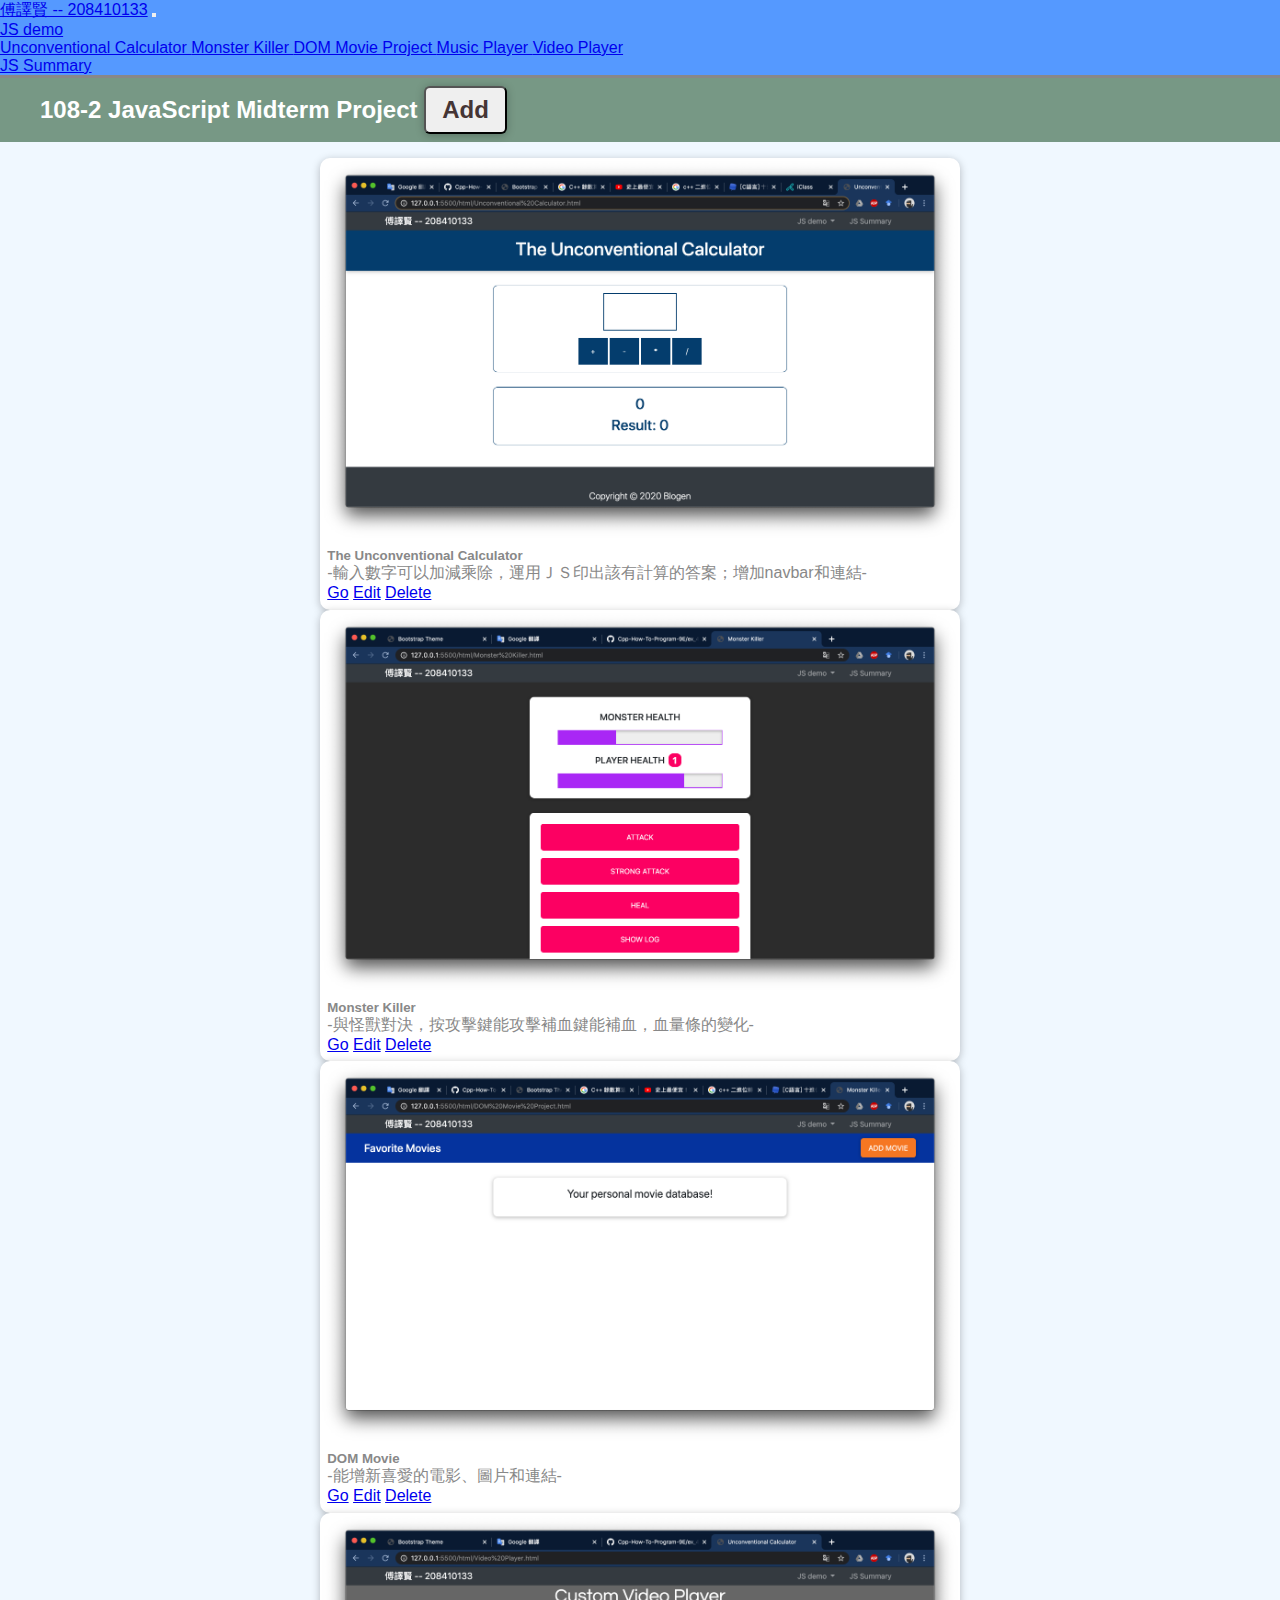
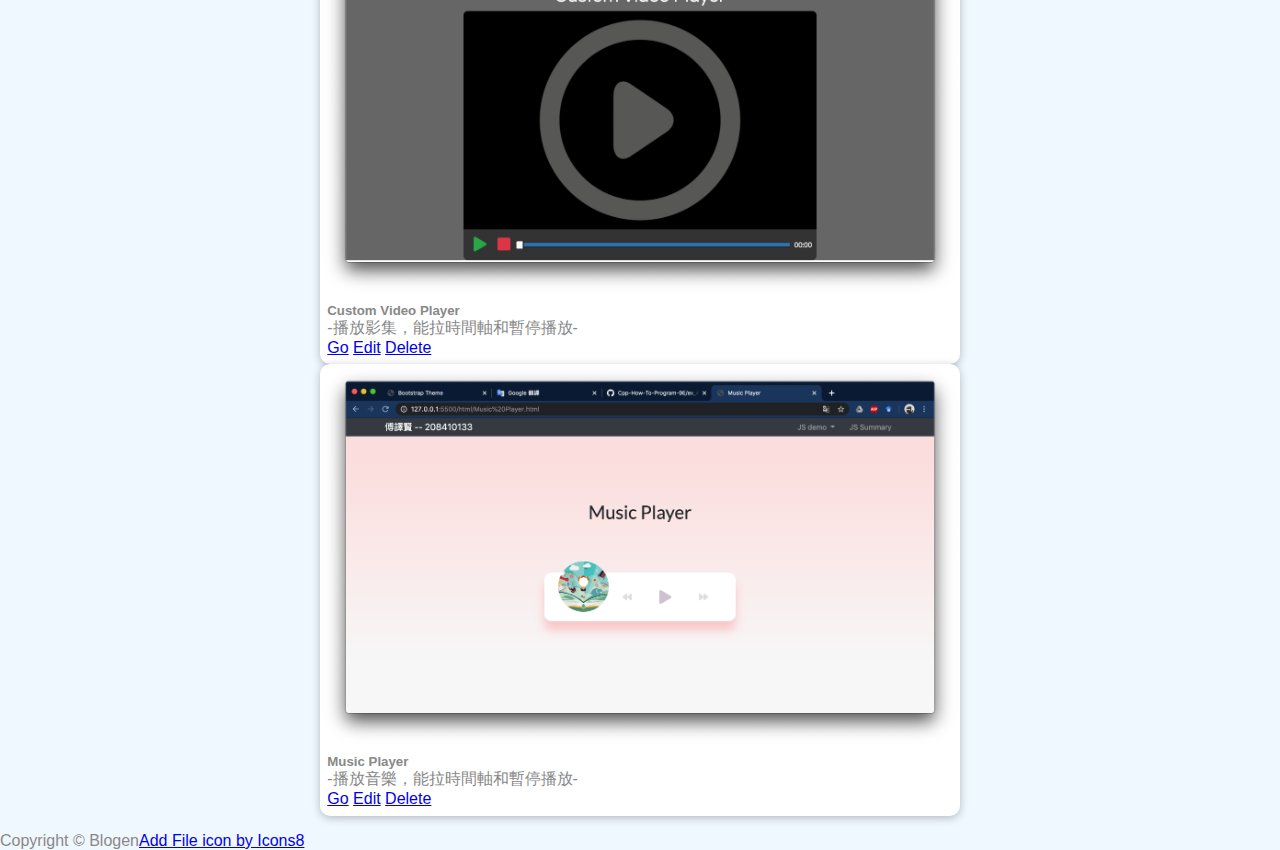
<file: project/index.html>
<!DOCTYPE html>
<html lang="en">

<head>
  <meta charset="UTF-8">
  <meta name="viewport" content="width=device-width, initial-scale=1.0">
  <meta http-equiv="X-UA-Compatible" content="ie=edge">
  <link rel="stylesheet" href="https://use.fontawesome.com/releases/v5.0.13/css/all.css" integrity="sha384-DNOHZ68U8hZfKXOrtjWvjxusGo9WQnrNx2sqG0tfsghAvtVlRW3tvkXWZh58N9jp"
    crossorigin="anonymous">
  <link rel="stylesheet" href="https://stackpath.bootstrapcdn.com/bootstrap/4.1.1/css/bootstrap.min.css" integrity="sha384-WskhaSGFgHYWDcbwN70/dfYBj47jz9qbsMId/iRN3ewGhXQFZCSftd1LZCfmhktB"
    crossorigin="anonymous">
  <link rel="stylesheet" href="../project/css/style.css">
  <link rel="stylesheet" href="../project/css/app.css">

  <title>Bootstrap Theme</title>
</head>

<body>
  <section>
    <div id="backdrop"></div>
    <div class="modal card" id="add-modal">
      <div class="modal__content">
        <label for="title">ImageUrl</label>
        <input type="text" name="title" id="title" />
        <label for="image-url">Title</label>
        <input type="text" name="image-url" id="image-url" />
        <label for="title">description</label>
        <input type="text" name="title" id="title" />
        
        <label for="rating">Your Rating</label>
        <input
          type="number"
          step="1"
          max="5"
          min="1"
          name="rating"
          id="rating"
        />
        <label for="title">demoUrl</label>
        <input type="text" name="title" id="title" />
      </div>
      <div class="modal__actions">
        <button class="btn btn--passive">Cancel</button>
        <button class="btn btn--success">Add</button>
      </div>
    </div>
    <div class="modal card" id="delete-modal">
      <h2 class="modal__title">Are you sure?</h2>
      <p class="modal__content">
        Are you sure you want to delete this item? This action can't be made
        undone!
      </p>
      <div class="modal__actions">
        <button class="btn btn--passive">No (Cancel)</button>
        <button class="btn btn--danger">Yes</button>
      </div>
    </div>
</section>
  <nav class="navbar navbar-expand-sm navbar-dark bg-dark p-0">
    <div class="container">
      <a href="../project/index.html" class="navbar-brand">傅譯賢 -- 208410133</a>
      <button class="navbar-toggler" data-toggle="collapse" data-target="#navbarCollapse">
        <span class="navbar-toggler-icon"></span>
      </button>
      <div class="collapse navbar-collapse" id="navbarCollapse">


        <ul class="navbar-nav ml-auto">
          <li class="nav-item dropdown mr-3">
            <a href="#" class="nav-link dropdown-toggle" data-toggle="dropdown">
          JS demo
            </a>
            <div class="dropdown-menu">
              <a href="../project/html/Unconventional Calculator.html" class="dropdown-item">
                 Unconventional Calculator
              </a>
              <a href="../project/html/Monster Killer.html" class="dropdown-item">
                 Monster Killer
              </a>
              <a href="../project/html/DOM Movie Project.html" class="dropdown-item">
                 DOM Movie Project
              </a>
              <a href="../project/html/Music Player.html" class="dropdown-item">
                 Music Player
              </a>
              <a href="../project/html/Video Player.html" class="dropdown-item">
                 Video Player
              </a>
            </div>
          </li>
          <li class="nav-item">
            <a href="../project/index.html" class="nav-link">
              JS Summary
            </a>
          </li>
        </ul>
      </div>
    </div>
  </nav>
  <!-- HEADER -->
  <header id="main-header" class="py-2 text-white text-center">
    <div class="container">
      <div class="row justify-content-center pb-1">
        <div class="col-md-6 " >
          <h3>
            108-2 JavaScript Midterm Project 
            <button class="btn btn-danger" id="add-btn">
              Add
            </button>
          </h3>
          </div>
      </div>
    </div>
    </header>
  

  <section>
    <div class="container">
      <div class="card-columns" id="movie-list" >       
     <div class="item" >
            <div class="card text-center mb-3">
              <a href="../project/html/Unconventional Calculator.html">
              <img class="card-img-top" src="../project/img/1.png" alt="Card image cap">
            </a>
              <div class="card-body">
                <h5 class="card-title">The Unconventional Calculator</h5>
                <p class="card-text">-輸入數字可以加減乘除，運用ＪＳ印出該有計算的答案；增加navbar和連結-</p>
                <a href="../project/html/Unconventional Calculator.html" class="btn btn-outline-info">Go</a>
                <a href="#" class="btn btn-outline-success">Edit</a>
                <a href="#" class="btn btn-outline-danger">Delete</a>
            </div>
     </div>
    </div>
     <div class="item ">
          <div class="card text-center mb-3">
            <a href="../project/html/Monster Killer.html">
            <img class="card-img-top" src="../project/img/2.png" alt="Card image cap">
          </a>
            <div class="card-body">
              <h5 class="card-title">Monster Killer</h5>
              <p class="card-text">-與怪獸對決，按攻擊鍵能攻擊補血鍵能補血，血量條的變化-</p>
              <a href="../project/html/Monster Killer.html" class="btn btn-outline-info">Go</a>
              <a href="#" class="btn btn-outline-success">Edit</a>
              <a href="#" class="btn btn-outline-danger">Delete</a>
          </div>
        </div>
      </div>
      <div class="item ">
        <div class="card text-center mb-3">
          <a href="../project/html/DOM Movie Project.html">
          <img class="card-img-top" src="../project/img/3.png" alt="Card image cap">
        </a>
          <div class="card-body">
            <h5 class="card-title">DOM Movie</h5>
            <p class="card-text">-能增新喜愛的電影、圖片和連結-</p>
            <a href="../project/html/DOM Movie Project.html" class="btn btn-outline-info">Go</a>
            <a href="#" class="btn btn-outline-success">Edit</a>
            <a href="#" class="btn btn-outline-danger">Delete</a>
        </div>
      </div>
    </div>
    <div class="item ">
      <div class="card text-center mb-3">
        <a href="../project/html/Video Player.html">
        <img class="card-img-top" src="../project/img/4.png" alt="Card image cap">
      </a>
        <div class="card-body">
          <h5 class="card-title">Custom Video Player</h5>
          <p class="card-text">-播放影集，能拉時間軸和暫停播放-</p>
          <a href="../project/html/Video Player.html" class="btn btn-outline-info">Go</a>
          <a href="#" class="btn btn-outline-success">Edit</a>
          <a href="#" class="btn btn-outline-danger">Delete</a>
      </div>
    </div>
  </div>
  <div class="item ">
    <div class="card text-center mb-3">
      <a href="../project/html/Music Player.html">
      <img class="card-img-top" src="../project/img/5.png" alt="Card image cap">
    </a>
      <div class="card-body">
        <h5 class="card-title">Music Player</h5>
        <p class="card-text">-播放音樂，能拉時間軸和暫停播放-</p>
        <a href="../project/html/Music Player.html" class="btn btn-outline-info">Go</a>
        <a href="#" class="btn btn-outline-success">Edit</a>
        <a href="#" class="btn btn-outline-danger">Delete</a>
    </div>
  </div>
</div>

      
      </div>
    </div>
  
  </section>




 

  <!-- FOOTER -->
  <footer id="main-footer" class="bg-dark text-white mt-5 p-5">
    <div class="container">
      <div class="row">
        <div class="col">
          <p class="lead text-center">
            Copyright &copy;
            <span id="year"></span>
            Blogen<a href="https://icons8.com/icon/42876/add-file">Add File icon by Icons8</a>
          </p>
        </div>
      </div>
    </div>
  </footer>



<script src="../project/js/app.js"></script>
<script src="https://code.jquery.com/jquery-3.5.0.min.js" integrity="sha256-xNzN2a4ltkB44Mc/Jz3pT4iU1cmeR0FkXs4pru/JxaQ=" crossorigin="anonymous"></script>
  <script src="https://cdnjs.cloudflare.com/ajax/libs/popper.js/1.14.3/umd/popper.min.js" integrity="sha384-ZMP7rVo3mIykV+2+9J3UJ46jBk0WLaUAdn689aCwoqbBJiSnjAK/l8WvCWPIPm49"
    crossorigin="anonymous"></script>
  <script src="https://stackpath.bootstrapcdn.com/bootstrap/4.1.1/js/bootstrap.min.js" integrity="sha384-smHYKdLADwkXOn1EmN1qk/HfnUcbVRZyYmZ4qpPea6sjB/pTJ0euyQp0Mk8ck+5T"
    crossorigin="anonymous"></script>
  <script src="https://cdn.ckeditor.com/4.9.2/standard/ckeditor.js"></script>

  <script>
    // Get the current year for the copyright
    $('#year').text(new Date().getFullYear());

    CKEDITOR.replace('editor1');
  </script>



</body>

</html>
</file>
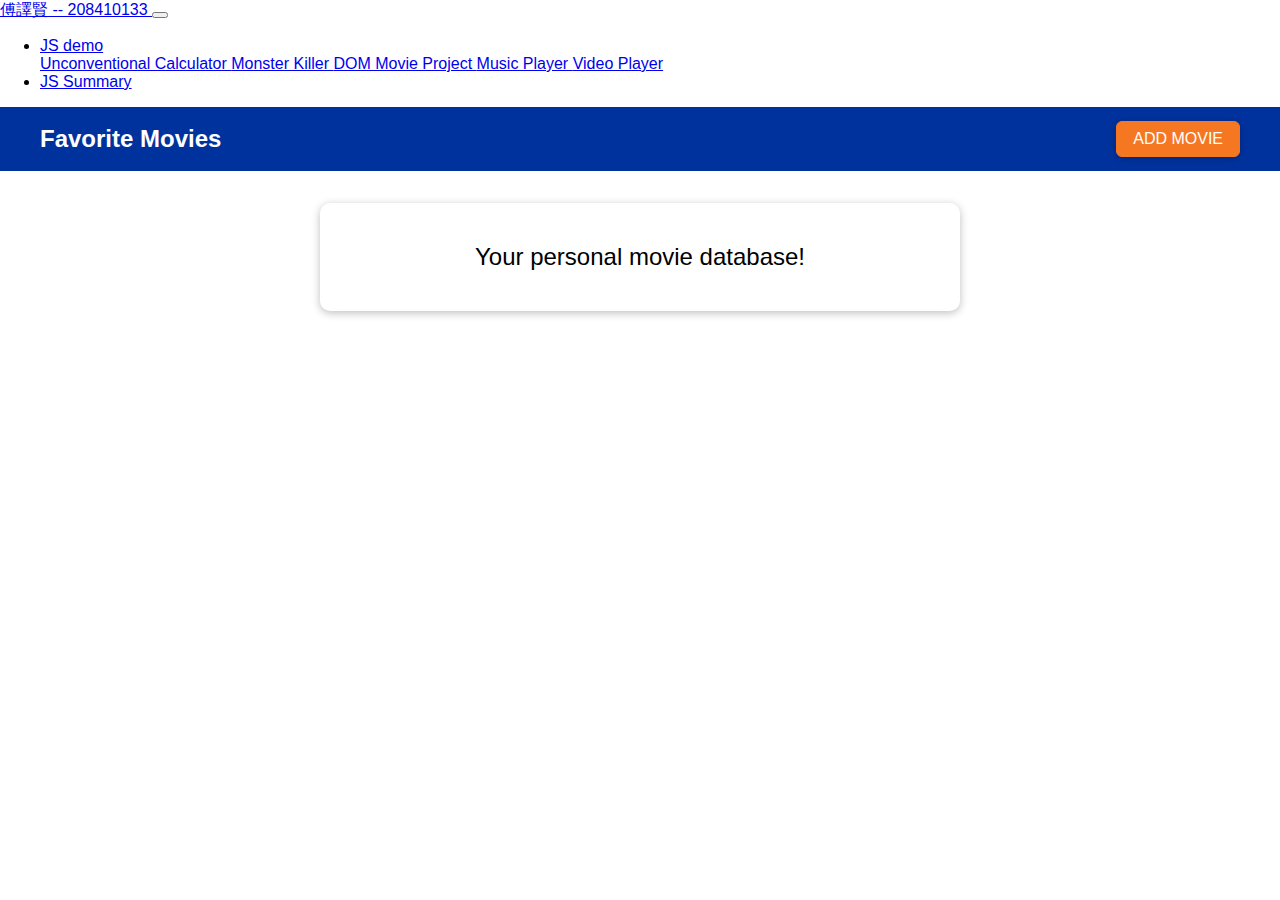
<file: project/html/DOM Movie Project.html>
<!DOCTYPE html>
<html lang="en">

<head>
  <meta charset="UTF-8">
  <meta name="viewport" content="width=device-width, initial-scale=1.0">
  <meta http-equiv="X-UA-Compatible" content="ie=edge">
  <link rel="stylesheet" href="https://use.fontawesome.com/releases/v5.0.13/css/all.css" integrity="sha384-DNOHZ68U8hZfKXOrtjWvjxusGo9WQnrNx2sqG0tfsghAvtVlRW3tvkXWZh58N9jp"
    crossorigin="anonymous">
  <link rel="stylesheet" href="https://stackpath.bootstrapcdn.com/bootstrap/4.1.1/css/bootstrap.min.css" integrity="sha384-WskhaSGFgHYWDcbwN70/dfYBj47jz9qbsMId/iRN3ewGhXQFZCSftd1LZCfmhktB"
    crossorigin="anonymous">
  <link rel="stylesheet" href="../DOM Movie/app.css">
  <title>Monster Killer</title>
</head>

<body>
  <nav class="navbar navbar-expand-sm navbar-dark bg-dark p-0">
    <div class="container">
      <a href="../index.html" class="navbar-brand"> 傅譯賢 -- 208410133 </a>
      <button class="navbar-toggler" data-toggle="collapse" data-target="#navbarCollapse">
        <span class="navbar-toggler-icon"></span>
      </button>
      <div class="collapse navbar-collapse" id="navbarCollapse">

              <ul class="navbar-nav ml-auto">
          <li class="nav-item dropdown mr-3">
            <a href="#" class="nav-link dropdown-toggle" data-toggle="dropdown">
          JS demo
            </a>
            <div class="dropdown-menu">
              <a href="../html/Unconventional Calculator.html" class="dropdown-item">
                 Unconventional Calculator
              </a>
              <a href="../html/Monster Killer.html" class="dropdown-item">
                 Monster Killer
              </a>
              <a href="../html/DOM Movie Project.html" class="dropdown-item">
                 DOM Movie Project
              </a>
              <a href="../html/Music Player.html" class="dropdown-item">
                 Music Player
              </a>
              <a href="../html/Video Player.html" class="dropdown-item">
                 Video Player
              </a>
            </div>
          </li>
          <li class="nav-item">
            <a href="../index.html" class="nav-link">
              JS Summary
            </a>
          </li>
        </ul>
      </div>
    </div>
  </nav>
  <div id="backdrop"></div>
  <div class="modal card" id="add-modal">
    <div class="modal__content">
      <label for="title">Movie Title</label>
      <input type="text" name="title" id="title" />
      <label for="image-url">Image URL</label>
      <input type="text" name="image-url" id="image-url" />
      <label for="rating">Your Rating</label>
      <input
        type="number"
        step="1"
        max="5"
        min="1"
        name="rating"
        id="rating"
      />
    </div>
    <div class="modal__actions">
      <button class="btn btn--passive">Cancel</button>
      <button class="btn btn--success">Add</button>
    </div>
  </div>
  <div class="modal card" id="delete-modal">
    <h2 class="modal__title">Are you sure?</h2>
    <p class="modal__content">
      Are you sure you want to delete this item? This action can't be made
      undone!
    </p>
    <div class="modal__actions">
      <button class="btn btn--passive">No (Cancel)</button>
      <button class="btn btn--danger">Yes</button>
    </div>
  </div>

  <header>
    <h1>Favorite Movies</h1>
    <button>ADD MOVIE</button>
  </header>

  <main>
    <section id="entry-text" class="card">
      <p>Your personal movie database!</p>
    </section>
    <ul id="movie-list">
      
    </ul>
  </main>


<script src="../DOM Movie/app.js"></script>
  <script
src="https://code.jquery.com/jquery-3.3.1.slim.min.js"
integrity="sha384-q8i/X+965DzO0rT7abK41JStQIAqVgRVzpbzo5smXKp4YfRvH+8abtTE1Pi6jizo"
crossorigin="anonymous"
></script>
  <script src="https://cdnjs.cloudflare.com/ajax/libs/popper.js/1.14.3/umd/popper.min.js" integrity="sha384-ZMP7rVo3mIykV+2+9J3UJ46jBk0WLaUAdn689aCwoqbBJiSnjAK/l8WvCWPIPm49"
    crossorigin="anonymous"></script>
  <script src="https://stackpath.bootstrapcdn.com/bootstrap/4.1.1/js/bootstrap.min.js" integrity="sha384-smHYKdLADwkXOn1EmN1qk/HfnUcbVRZyYmZ4qpPea6sjB/pTJ0euyQp0Mk8ck+5T"
    crossorigin="anonymous"></script>
  <script src="https://cdn.ckeditor.com/4.9.2/standard/ckeditor.js"></script>

  <script>
    // Get the current year for the copyright
    $('#year').text(new Date().getFullYear());

    CKEDITOR.replace('editor1');
  </script>
</body>

</html>
</file>
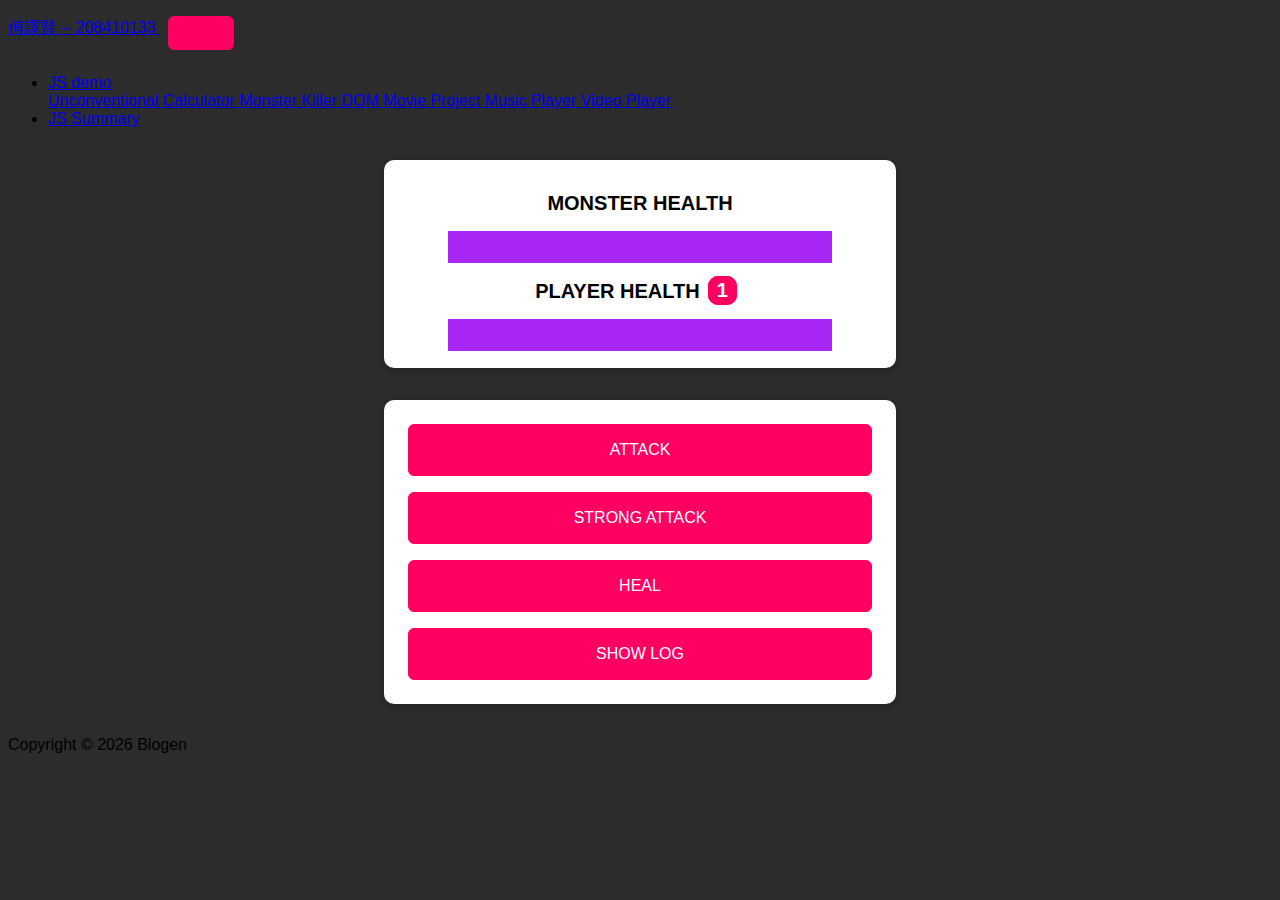
<file: project/html/Monster Killer.html>
<!DOCTYPE html>
<html lang="en">

<head>
  <meta charset="UTF-8">
  <meta name="viewport" content="width=device-width, initial-scale=1.0">
  <meta http-equiv="X-UA-Compatible" content="ie=edge">
  <link rel="stylesheet" href="https://use.fontawesome.com/releases/v5.0.13/css/all.css" integrity="sha384-DNOHZ68U8hZfKXOrtjWvjxusGo9WQnrNx2sqG0tfsghAvtVlRW3tvkXWZh58N9jp"
    crossorigin="anonymous">
  <link rel="stylesheet" href="https://stackpath.bootstrapcdn.com/bootstrap/4.1.1/css/bootstrap.min.css" integrity="sha384-WskhaSGFgHYWDcbwN70/dfYBj47jz9qbsMId/iRN3ewGhXQFZCSftd1LZCfmhktB"
    crossorigin="anonymous">
  <link rel="stylesheet" href="../MK/app.css">
  <title>Monster Killer</title>
</head>

<body>
  <nav class="navbar navbar-expand-sm navbar-dark bg-dark p-0">
    <div class="container">
      <a href="../index.html" class="navbar-brand"> 傅譯賢 -- 208410133 </a>
      <button class="navbar-toggler" data-toggle="collapse" data-target="#navbarCollapse">
        <span class="navbar-toggler-icon"></span>
      </button>
      <div class="collapse navbar-collapse" id="navbarCollapse">

              <ul class="navbar-nav ml-auto">
          <li class="nav-item dropdown mr-3">
            <a href="#" class="nav-link dropdown-toggle" data-toggle="dropdown">
          JS demo
            </a>
            <div class="dropdown-menu">
              <a href="../html/Unconventional Calculator.html" class="dropdown-item">
                 Unconventional Calculator
              </a>
              <a href="../html/Monster Killer.html" class="dropdown-item">
                 Monster Killer
              </a>
              <a href="../html/DOM Movie Project.html" class="dropdown-item">
                 DOM Movie Project
              </a>
              <a href="../html/Music Player.html" class="dropdown-item">
                 Music Player
              </a>
              <a href="../html/Video Player.html" class="dropdown-item">
                 Video Player
              </a>
            </div>
          </li>
          <li class="nav-item">
            <a href="../index.html" class="nav-link">
              JS Summary
            </a>
          </li>
        </ul>
      </div>
    </div>
  </nav>

  <section id="health-levels">
    <h2>MONSTER HEALTH</h2>
    <progress id="monster-health" max="100" value="100">100%</progress>
    <h2>PLAYER HEALTH<span id="bonus-life">1</span></h2>
    <progress id="player-health" max="100" value="100">100%</progress>
  </section>
  <section id="controls">
    <button id="attack-btn">ATTACK</button>
    <button id="strong-attack-btn">STRONG ATTACK</button>
    <button id="heal-btn">HEAL</button>
    <button id="log-btn">SHOW LOG</button>
  </section>

  <!-- FOOTER -->
  <footer id="main-footer" class="bg-dark text-white mt-5 p-5">
    <div class="container">
      <div class="row">
        <div class="col">
          <p class="lead text-center">
            Copyright &copy;
            <span id="year"></span>
            Blogen
          </p>
        </div>
      </div>
    </div>
  </footer>

<script src="../MK/vendor.js"></script>
<script src="../MK/app.js"></script>
<script
src="https://code.jquery.com/jquery-3.3.1.slim.min.js"
integrity="sha384-q8i/X+965DzO0rT7abK41JStQIAqVgRVzpbzo5smXKp4YfRvH+8abtTE1Pi6jizo"
crossorigin="anonymous"
></script>
  <script src="https://cdnjs.cloudflare.com/ajax/libs/popper.js/1.14.3/umd/popper.min.js" integrity="sha384-ZMP7rVo3mIykV+2+9J3UJ46jBk0WLaUAdn689aCwoqbBJiSnjAK/l8WvCWPIPm49"
    crossorigin="anonymous"></script>
  <script src="https://stackpath.bootstrapcdn.com/bootstrap/4.1.1/js/bootstrap.min.js" integrity="sha384-smHYKdLADwkXOn1EmN1qk/HfnUcbVRZyYmZ4qpPea6sjB/pTJ0euyQp0Mk8ck+5T"
    crossorigin="anonymous"></script>
  <script src="https://cdn.ckeditor.com/4.9.2/standard/ckeditor.js"></script>

  <script>
    // Get the current year for the copyright
    $('#year').text(new Date().getFullYear());

    CKEDITOR.replace('editor1');
  </script>
</body>

</html>
</file>
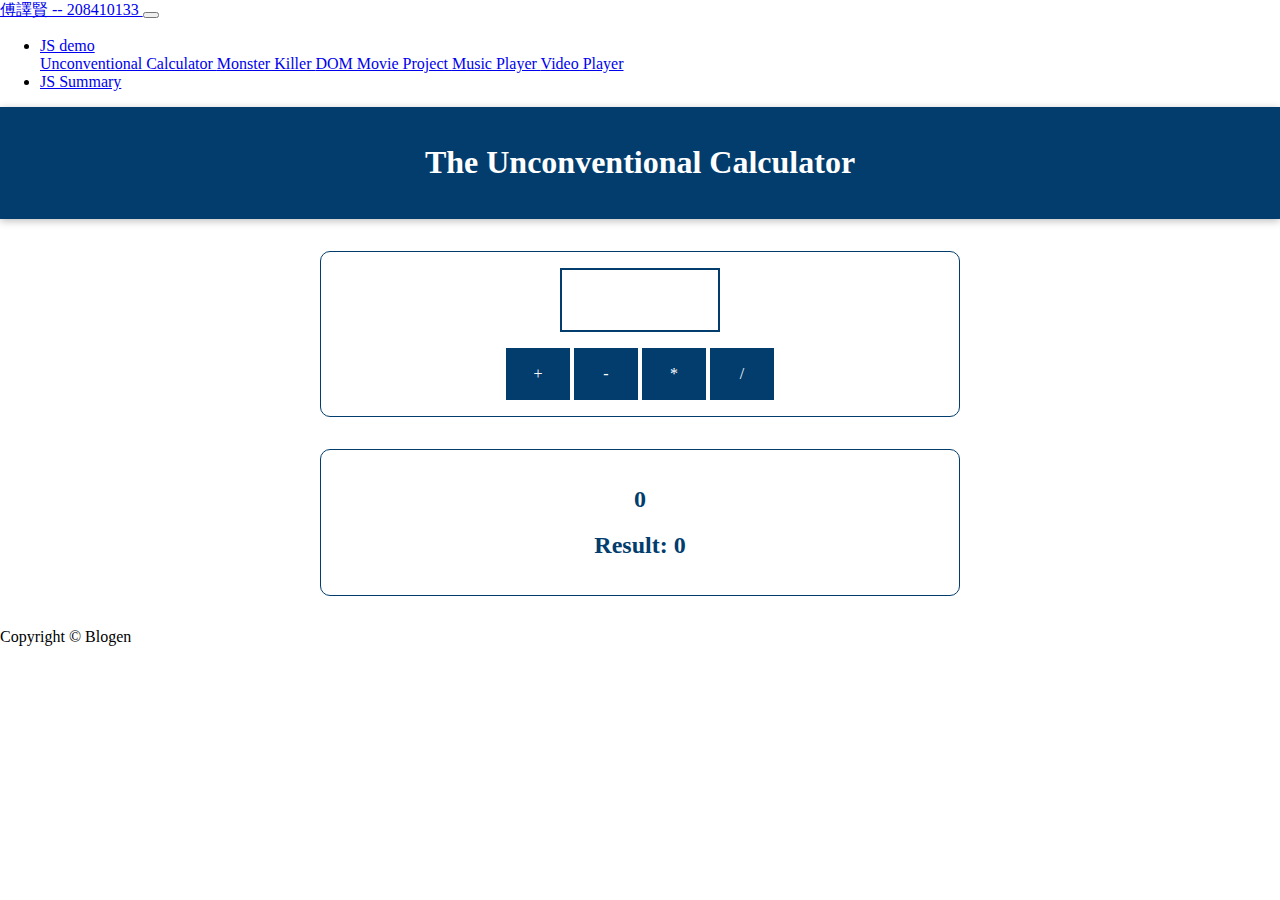
<file: project/html/Unconventional Calculator.html>
<!DOCTYPE html>
<html lang="en">

<head>
  <meta charset="UTF-8">
  <meta name="viewport" content="width=device-width, initial-scale=1.0">
  <meta http-equiv="X-UA-Compatible" content="ie=edge">
  <link rel="stylesheet" href="https://use.fontawesome.com/releases/v5.0.13/css/all.css" integrity="sha384-DNOHZ68U8hZfKXOrtjWvjxusGo9WQnrNx2sqG0tfsghAvtVlRW3tvkXWZh58N9jp"
    crossorigin="anonymous">
  <link rel="stylesheet" href="https://stackpath.bootstrapcdn.com/bootstrap/4.1.1/css/bootstrap.min.css" integrity="sha384-WskhaSGFgHYWDcbwN70/dfYBj47jz9qbsMId/iRN3ewGhXQFZCSftd1LZCfmhktB"
    crossorigin="anonymous">
  <link rel="stylesheet" href="../UC/app.css">
  <title>Unconventional Calculator</title>
</head>

<body>
  <nav class="navbar navbar-expand-sm navbar-dark bg-dark p-0">
    <div class="container">
      <a href="../index.html" class="navbar-brand"> 傅譯賢 -- 208410133 </a>
      <button class="navbar-toggler" data-toggle="collapse" data-target="#navbarCollapse">
        <span class="navbar-toggler-icon"></span>
      </button>
      <div class="collapse navbar-collapse" id="navbarCollapse">

              <ul class="navbar-nav ml-auto">
          <li class="nav-item dropdown mr-3">
            <a href="#" class="nav-link dropdown-toggle" data-toggle="dropdown">
          JS demo
            </a>
            <div class="dropdown-menu">
              <a href="../html/Unconventional Calculator.html" class="dropdown-item">
                 Unconventional Calculator
              </a>
              <a href="../html/Monster Killer.html" class="dropdown-item">
                 Monster Killer
              </a>
              <a href="../html/DOM Movie Project.html" class="dropdown-item">
                 DOM Movie Project
              </a>
              <a href="../html/Music Player.html" class="dropdown-item">
                 Music Player
              </a>
              <a href="../html/Video Player.html" class="dropdown-item">
                 Video Player
              </a>
            </div>
          </li>
          <li class="nav-item">
            <a href="../index.html" class="nav-link">
              JS Summary
            </a>
          </li>
        </ul>
      </div>
    </div>
  </nav>
    <header>
      <h1>The Unconventional Calculator</h1>
    </header>

    <section id="calculator">
      <input type="number" id="input-number" />
      <div id="calc-actions">
        <button type="button" id="btn-add">+</button>
        <button type="button" id="btn-subtract">-</button>
        <button type="button" id="btn-multiply">*</button>
        <button type="button" id="btn-divide">/</button>
      </div>
    </section>
    <section id="results">
      <h2 id="current-calculation">0</h2>
      <h2>Result: <span id="current-result">0</span></h2>
    </section>
 

  <!-- FOOTER -->
  <footer id="main-footer" class="bg-dark text-white mt-5 p-5">
    <div class="container">
      <div class="row">
        <div class="col">
          <p class="lead text-center">
            Copyright &copy;
            <span id="year"></span>
            Blogen
          </p>
        </div>
      </div>
    </div>
  </footer>


  <script src="../UC/vendor.js"></script>
  <script src="../UC/app.js"></script>
<script src="https://code.jquery.com/jquery-3.5.0.min.js" integrity="sha256-xNzN2a4ltkB44Mc/Jz3pT4iU1cmeR0FkXs4pru/JxaQ=" crossorigin="anonymous"></script>
  <script src="https://cdnjs.cloudflare.com/ajax/libs/popper.js/1.14.3/umd/popper.min.js" integrity="sha384-ZMP7rVo3mIykV+2+9J3UJ46jBk0WLaUAdn689aCwoqbBJiSnjAK/l8WvCWPIPm49"
    crossorigin="anonymous"></script>
  <script src="https://stackpath.bootstrapcdn.com/bootstrap/4.1.1/js/bootstrap.min.js" integrity="sha384-smHYKdLADwkXOn1EmN1qk/HfnUcbVRZyYmZ4qpPea6sjB/pTJ0euyQp0Mk8ck+5T"
    crossorigin="anonymous"></script>
  <script src="https://cdn.ckeditor.com/4.9.2/standard/ckeditor.js"></script>

  <script>
    // Get the current year for the copyright
    $('#year').text(new Date().getFullYear());

    CKEDITOR.replace('editor1');
  </script>
</body>

</html>
</file>
<file: project/css/style.css>
* {  
    padding: 0;  
    margin: 0;  
    box-sizing: border-box;
}
html {
    font-family: sans-serif;
  }

body{
    margin: 0;
    background: aliceblue;
    color: #888888;

}
  
button:focus {
    outline: none;
  }
.navbar{
    border-bottom: #888888 3px solid;
}
nav{
    background: #5599FF;
}
.slider-item{
    height: 400px;
}
header{
    background-color: rgba(16, 70, 29, 0.543);
    width: 100%;
    height: 4rem;
    display: flex;
    justify-content: space-between;
    align-items: center;
    padding: 0 2.5rem;
} 
#AAA{
    flex-wrap: wrap-reverse;
}

.card-columns {
    position: relative;
    width: 500px;
    margin: 10px;
    align-items: center; 
    justify-content: center;
  }


  .card-img-top {
    width: 100%;
    border-top-left-radius: calc(.25rem - 1px);
    border-top-right-radius: calc(.25rem - 1px);
}
img {
    vertical-align: middle;
    border-style: none;
}

.card-body {
  -ms-flex: 1 1 auto;
  flex: 1 1 auto;
  padding: 0.4555rem;
}
    header h3 {
    margin: 0;
    color: white;
    font-size: 1.5rem;
  }
  header button {
    color:#453535;
    font: inherit;
    border-radius: 6px;
    cursor: pointer;
  }
    label {
    font-weight: bold;
    margin: 0.5rem 0;
    color: #464646;
  }
/*  */
</file>
<file: project/css/app.css>
* {
    box-sizing: border-box;
  }
  
  html {
    font-family: sans-serif;
  }
  
  body {
    margin: 0;
  }
  
  button:focus {
    outline: none;
  }
  
  header {
    width: 100%;
    height: 4rem;
    display: flex;
    justify-content: space-between;
    align-items: center;
 
  }
  
  header h1 {
    margin: 0;
    color: white;
    font-size: 1.5rem;
  }
  
  header button {
    font: inherit;
    padding: 0.5rem 1rem;

    border-radius: 6px;
    box-shadow: 0 1px 8px rgba(0, 0, 0, 0.26);
    cursor: pointer;
  }
  
  header button:hover,
  header button:active {
    background: #f3cc4b;
    border-color: #f3cc4b;
    color: #995200;
  }
  
  label {
    font-weight: bold;
    margin: 0.5rem 0;
    color: #464646;
  }
  
  input {
    font: inherit;
    border: 1px solid #ccc;
    padding: 0.4rem 0.2rem;
    color: #383838;
  }
  
  input:focus {
    outline: none;
    background: #fff1c4;
  }

  
  .btn:hover,
  .btn:active {
    background: #f67722;
    border-color: #f67722;
  }
  
  .btn--passive {
    color: #00329e;
    background: transparent;
    border: none;
    box-shadow: none;
  }
  
  .btn--passive:hover,
  .btn--passive:active {
    background: #aec6f8;
  }
  
  .btn--danger {
    background: #d30808;
    color: white;
    border-color: #d30808;
  }
  
  .btn--danger:hover,
  .btn--danger:active {
    background: #ff3217;
    border-color: #ff3217;
  }
  
  .card {
    background: white;
    border-radius: 10px;
    box-shadow: 0 2px 8px rgba(0, 0, 0, 0.26);
  }
  
  .modal {
    position: fixed;
    z-index: 100;
    width: 80%;
    top: 30vh;
    left: 10%;
    display: none;
  }
  
  .modal.visible {
    display: block;
    animation: fade-slide-in 0.3s ease-out forwards;
  }
  
  .modal .modal__title {
    margin: 0;
    padding: 1rem;
    border-bottom: 1px solid #00329e;
    background: #00329e;
    color: white;
    border-radius: 10px 10px 0 0;
  }
  
  .modal .modal__content {
    padding: 1rem;
  }
  
  .modal .modal__actions {
    padding: 1rem;
    display: flex;
    justify-content: flex-end;
  }
  
  .movie-element {
    margin: 1rem 0;
    box-shadow: 0 2px 8px rgba(0, 0, 0, 0.26);
    border-radius: 10px;
    display: flex;
  }
  
  .movie-element h2,
  .movie-element p {
    font-size: 1.25rem;
    margin: 0;
  }
  
  .movie-element h2 {
    color: #383838;
    margin-bottom: 1rem;
  }
  
  .movie-element p {
    color: white;
    display: inline;
    background: #f67722;
    padding: 0.25rem 1rem;
    border-radius: 15px;
  }
  
  .movie-element__image {
    flex: 1;
    border-radius: 10px 0 0 10px;
    overflow: hidden;
  }
  
  .movie-element__image img {
    height: 100%;
    width: 100%;
    object-fit: cover;
  }
  
  .movie-element__info {
    flex: 2;
    padding: 1rem;
  }
  
  #entry-text {
    width: 40rem;
    margin: 2rem auto;
    max-width: 80%;
    padding: 1rem;
  }
  
  #entry-text p {
    font-size: 1.5rem;
    text-align: center;
  }
  
  #movie-list {
    list-style: none;
    width: 40rem;
    max-width: 100%;
    margin: 1rem auto;
    padding: 0;
/* 
    position: relative;
    width: 300px;
    margin: 10px;
    align-items: center; 
    justify-content: center; */
    
  }
  
  #backdrop {
    position: fixed;
    width: 100%;
    height: 100vh;
    top: 0;
    left: 0;
    background: rgba(0, 0, 0, 0.75);
    z-index: 10;
    pointer-events: none;
    display: none;
  }
  
  #backdrop.visible {
    display: block;
    pointer-events: all;
  }
  
  #add-modal .modal__content {
    display: flex;
    flex-direction: column;
  }
  
  @media (min-width: 768px) {
    .modal {
      width: 40rem;
      left: calc(50% - 20rem);
    }
  }
  
  @keyframes fade-slide-in {
    from {
      transform: translateY(-5rem);
    }
    to {
      transform: translateY(0);
    }
  }
</file>
<file: project/DOM Movie/app.css>
* {
    box-sizing: border-box;
  }
  
  html {
    font-family: sans-serif;
  }
  
  body {
    margin: 0;
  }
  
  button:focus {
    outline: none;
  }
  
  header {
    width: 100%;
    height: 4rem;
    display: flex;
    justify-content: space-between;
    align-items: center;
    padding: 0 2.5rem;
    background: #00329e;
  }
  
  header h1 {
    margin: 0;
    color: white;
    font-size: 1.5rem;
  }
  
  header button {
    font: inherit;
    padding: 0.5rem 1rem;
    background: #f67722;
    border: 1px solid #f67722;
    color: white;
    border-radius: 6px;
    box-shadow: 0 1px 8px rgba(0, 0, 0, 0.26);
    cursor: pointer;
  }
  
  header button:hover,
  header button:active {
    background: #f3cc4b;
    border-color: #f3cc4b;
    color: #995200;
  }
  
  label {
    font-weight: bold;
    margin: 0.5rem 0;
    color: #464646;
  }
  
  input {
    font: inherit;
    border: 1px solid #ccc;
    padding: 0.4rem 0.2rem;
    color: #383838;
  }
  
  input:focus {
    outline: none;
    background: #fff1c4;
  }
  
  .btn {
    font: inherit;
    padding: 0.5rem 1.5rem;
    border: 1px solid #00329e;
    background: #00329e;
    color: white;
    border-radius: 6px;
    box-shadow: 0 1px 8px rgba(0, 0, 0, 0.26);
    cursor: pointer;
    margin: 0 0.5rem;
  }
  
  .btn:hover,
  .btn:active {
    background: #f67722;
    border-color: #f67722;
  }
  
  .btn--passive {
    color: #00329e;
    background: transparent;
    border: none;
    box-shadow: none;
  }
  
  .btn--passive:hover,
  .btn--passive:active {
    background: #aec6f8;
  }
  
  .btn--danger {
    background: #d30808;
    color: white;
    border-color: #d30808;
  }
  
  .btn--danger:hover,
  .btn--danger:active {
    background: #ff3217;
    border-color: #ff3217;
  }
  
  .card {
    background: white;
    border-radius: 10px;
    box-shadow: 0 2px 8px rgba(0, 0, 0, 0.26);
  }
  
  .modal {
    position: fixed;
    z-index: 100;
    width: 80%;
    top: 30vh;
    left: 10%;
    display: none;
  }
  
  .modal.visible {
    display: block;
    animation: fade-slide-in 0.3s ease-out forwards;
  }
  
  .modal .modal__title {
    margin: 0;
    padding: 1rem;
    border-bottom: 1px solid #00329e;
    background: #00329e;
    color: white;
    border-radius: 10px 10px 0 0;
  }
  
  .modal .modal__content {
    padding: 1rem;
  }
  
  .modal .modal__actions {
    padding: 1rem;
    display: flex;
    justify-content: flex-end;
  }
  
  .movie-element {
    margin: 1rem 0;
    box-shadow: 0 2px 8px rgba(0, 0, 0, 0.26);
    border-radius: 10px;
    display: flex;
  }
  
  .movie-element h2,
  .movie-element p {
    font-size: 1.25rem;
    margin: 0;
  }
  
  .movie-element h2 {
    color: #383838;
    margin-bottom: 1rem;
  }
  
  .movie-element p {
    color: white;
    display: inline;
    background: #f67722;
    padding: 0.25rem 1rem;
    border-radius: 15px;
  }
  
  .movie-element__image {
    flex: 1;
    border-radius: 10px 0 0 10px;
    overflow: hidden;
  }
  
  .movie-element__image img {
    height: 100%;
    width: 100%;
    object-fit: cover;
  }
  
  .movie-element__info {
    flex: 2;
    padding: 1rem;
  }
  
  #entry-text {
    width: 40rem;
    margin: 2rem auto;
    max-width: 80%;
    padding: 1rem;
  }
  
  #entry-text p {
    font-size: 1.5rem;
    text-align: center;
  }
  
  #movie-list {
    list-style: none;
    width: 40rem;
    max-width: 90%;
    margin: 1rem auto;
    padding: 0;
  }
  
  #backdrop {
    position: fixed;
    width: 100%;
    height: 100vh;
    top: 0;
    left: 0;
    background: rgba(0, 0, 0, 0.75);
    z-index: 10;
    pointer-events: none;
    display: none;
  }
  
  #backdrop.visible {
    display: block;
    pointer-events: all;
  }
  
  #add-modal .modal__content {
    display: flex;
    flex-direction: column;
  }
  
  @media (min-width: 768px) {
    .modal {
      width: 40rem;
      left: calc(50% - 20rem);
    }
  }
  
  @keyframes fade-slide-in {
    from {
      transform: translateY(-5rem);
    }
    to {
      transform: translateY(0);
    }
  }
</file>
<file: project/MK/app.css>
html {
    font-family: sans-serif;
  }
  
  body {
    background: #2c2c2c;
  }
  
  h2 {
    font-size: 1.25rem;
    margin: 1rem 0.5rem;
  }
  
  progress {
    -webkit-appearance: none;
    -moz-appearance: none;
    appearance: none;
    width: 80%;
    height: 2rem;
    color: #ff0062;
    border: 1px solid #a927f5;
  }
  
  progress[value]::-webkit-progress-bar,
  progress[value] {
    background-color: #eee;
    box-shadow: 0 2px 5px rgba(0, 0, 0, 0.25) inset;
  }
  
  progress[value]::-webkit-progress-value {
    background-color: #a927f5;
    transition: all 0.2s ease-out;
  }
  
  progress[value]::-moz-progress-bar {
    background-color: #a927f5;
    transition: all 0.2s ease-out;
  }
  
  button {
    font: inherit;
    background: #ff0062;
    border: 1px solid #ff0062;
    color: white;
    padding: 1rem 2rem;
    border-radius: 6px;
    cursor: pointer;
    margin: 0.5rem;
  }
  
  button:focus {
    outline: none;
  }
  
  button:hover,
  button:active {
    background: #a927f5;
    border-color: #a927f5;
  }
  
  #health-levels,
  #controls {
    margin: 2rem auto;
    width: 30rem;
    text-align: center;
    border-radius: 10px;
    padding: 1rem;
    box-shadow: 0 2px 8px rgba(0, 0, 0, 0.25);
    background: white;
  }
  
  #controls {
    display: flex;
    flex-direction: column;
  }
  
  #bonus-life {
    font-weight: bold;
    color: white;
    background: #ff0062;
    border: 1px solid #ff0062;
    padding: 0.15rem 0.5rem;
    border-radius: 10px;
    text-align: center;
    margin: 0 0.5rem;
  }
</file>
<file: project/UC/app.css>
* {
    box-sizing: border-box;
  }
  
  html {
    font-family: 'Roboto', open-sans;
  }
  
  body {
    margin: 0;
  }
  
  header {
    background: #023d6d;
    color: white;
    padding: 1rem;
    text-align: center;
    box-shadow: 0 2px 8px rgba(0, 0, 0, 0.26);
    width: 100%;
  }
  
  #results,
  #calculator {
    margin: 2rem auto;
    width: 40rem;
    max-width: 90%;
    border: 1px solid #023d6d;
    border-radius: 10px;
    padding: 1rem;
    color: #023d6d;
  }
  
  #results {
    text-align: center;
  }
  
  #calculator input {
    font: inherit;
    font-size: 3rem;
    border: 2px solid #023d6d;
    width: 10rem;
    padding: 0.15rem;
    margin: auto;
    display: block;
    color: #023d6d;
    text-align: center;
  }
  
  #calculator input:focus {
    outline: none;
  }
  
  #calculator button {
    font: inherit;
    background: #023d6d;
    color: white;
    border: 1px solid #023d6d;
    padding: 1rem;
    cursor: pointer;
  }
  
  #calculator button:focus {
    outline: none;
  }
  
  #calculator button:hover,
  #calculator button:active {
    background: #084f88;
    border-color: #084f88;
  }
  
  #calc-actions button {
    width: 4rem;
  }
  
  #calc-actions {
    margin-top: 1rem;
    text-align: center;
  }
</file>
